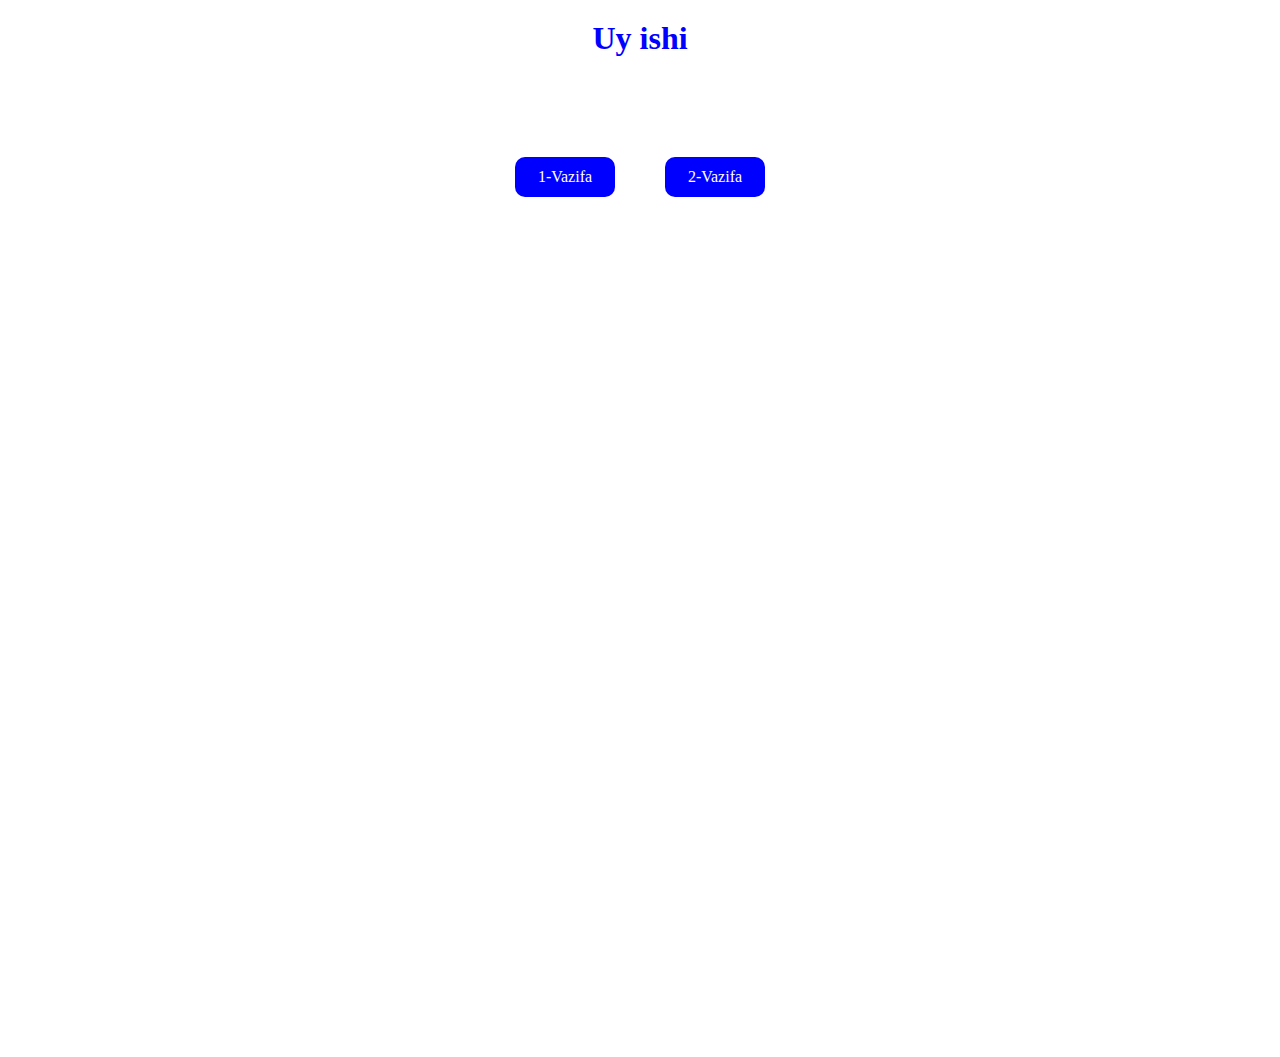
<file: index.html>
<!DOCTYPE html>
<html lang="en">
<head>
    <meta charset="UTF-8">
    <meta name="viewport" content="width=device-width, initial-scale=1.0">
    <link rel="stylesheet" href="./style.css">
    <title></title>
</head>
<body>
    <h1> Uy ishi </h1>
    <div class="home">
        <a href="./1-vazifa/index.html">1-Vazifa</a>
        <a href="./2-vazifa/index.html">2-Vazifa</a>
        </div>
</body>
</html>
</file>
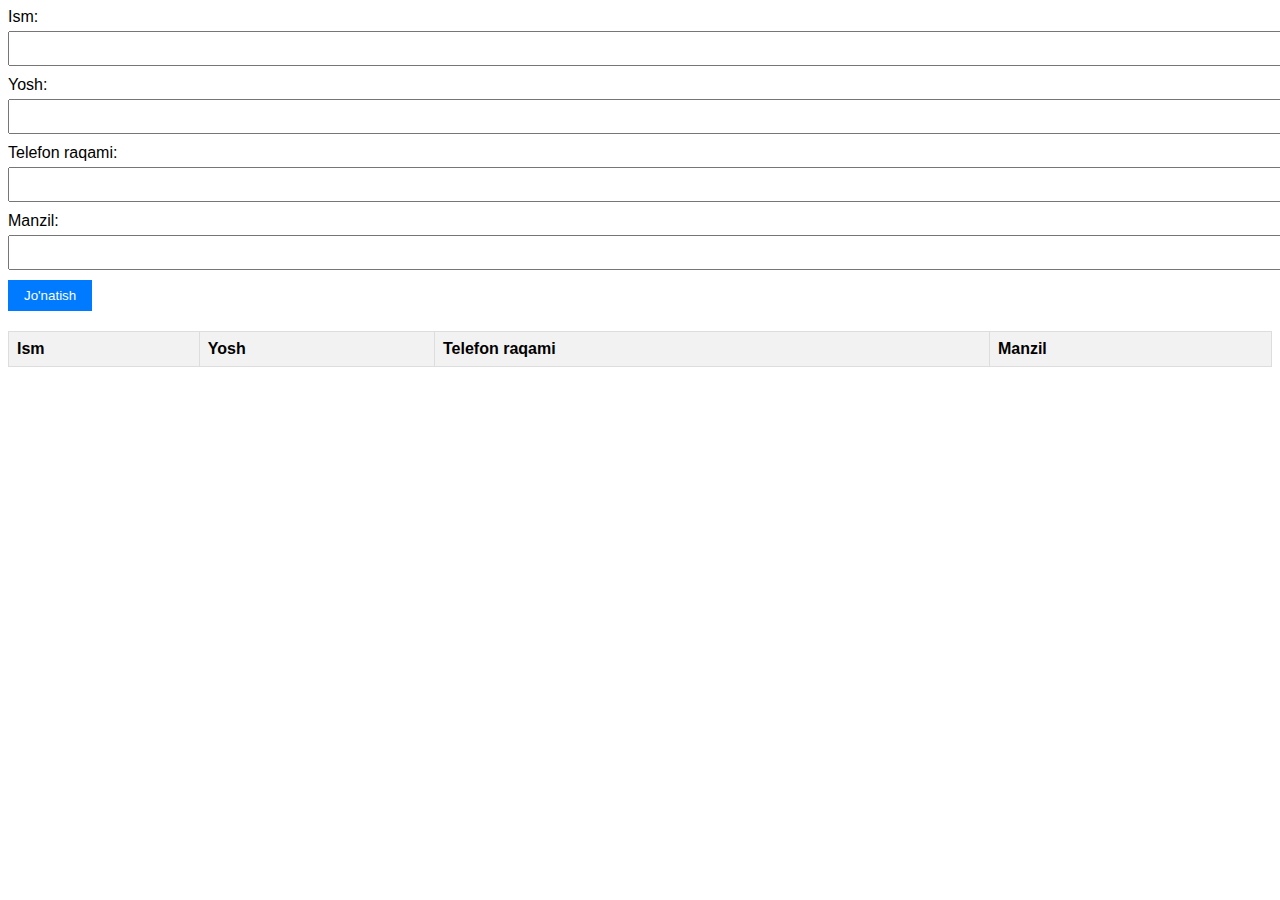
<file: 2-vazifa/index.html>
<!DOCTYPE html>
<html lang="uz">
<head>
    <meta charset="UTF-8">
    <meta name="viewport" content="width=device-width, initial-scale=1.0">
    <title>Malumotlar Formasi</title>
    <link rel="stylesheet" href="style.css">
</head>
<body>
    <form id="malumotForma">
        <label for="name">Ism:</label>
        <input type="text" id="name" name="name" required>
        <label for="age">Yosh:</label>
        <input type="number" id="age" name="age" required>
        <label for="phone">Telefon raqami:</label>
        <input type="tel" id="phone" name="phone" required>
        <label for="address">Manzil:</label>
        <input type="text" id="address" name="address" required>
        <button type="submit">Jo'natish</button>
    </form>

    <table id="malumotlar">
        <thead>
            <tr>
                <th>Ism</th>
                <th>Yosh</th>
                <th>Telefon raqami</th>
                <th>Manzil</th>
            </tr>
        </thead>
        <tbody>
        </tbody>
    </table>

    <script src="main.js"></script>
</body>
</html>
</file>
<file: style.css>
*{
	margin: 0;
	padding: 0;
	box-sizing: border-box;
}
.home{
	width: 100%;
	height: 100vh;
	display: flex;
	justify-content: center;
	margin-top: 100px;
	gap: 50px;
}
.home a{
	width: 100px;
	height: 40px;
	background-color: blue;
	color: white;
	display: flex;
	justify-content: center;
	align-items: center;
	text-decoration: none;
	border-radius: 10px;
}
h1{
    text-align: center;
    margin: 20px;
    color: blue;
}
</file>
<file: 2-vazifa/style.css>
body {
    font-family: Arial, sans-serif;
}

form {
    margin-bottom: 20px;
}

form label {
    display: block;
    margin-bottom: 5px;
}

form input {
    width: 100%;
    padding: 8px;
    margin-bottom: 10px;
}

button {
    padding: 8px 16px;
    background-color: #007bff;
    color: #fff;
    border: none;
    cursor: pointer;
}

button:hover {
    background-color: #0056b3;
}

table {
    width: 100%;
    border-collapse: collapse;
}

th, td {
    border: 1px solid #ddd;
    padding: 8px;
    text-align: left;
}

th {
    background-color: #f2f2f2;
}

tr:nth-child(even) {
    background-color: #f2f2f2;
}
</file>
